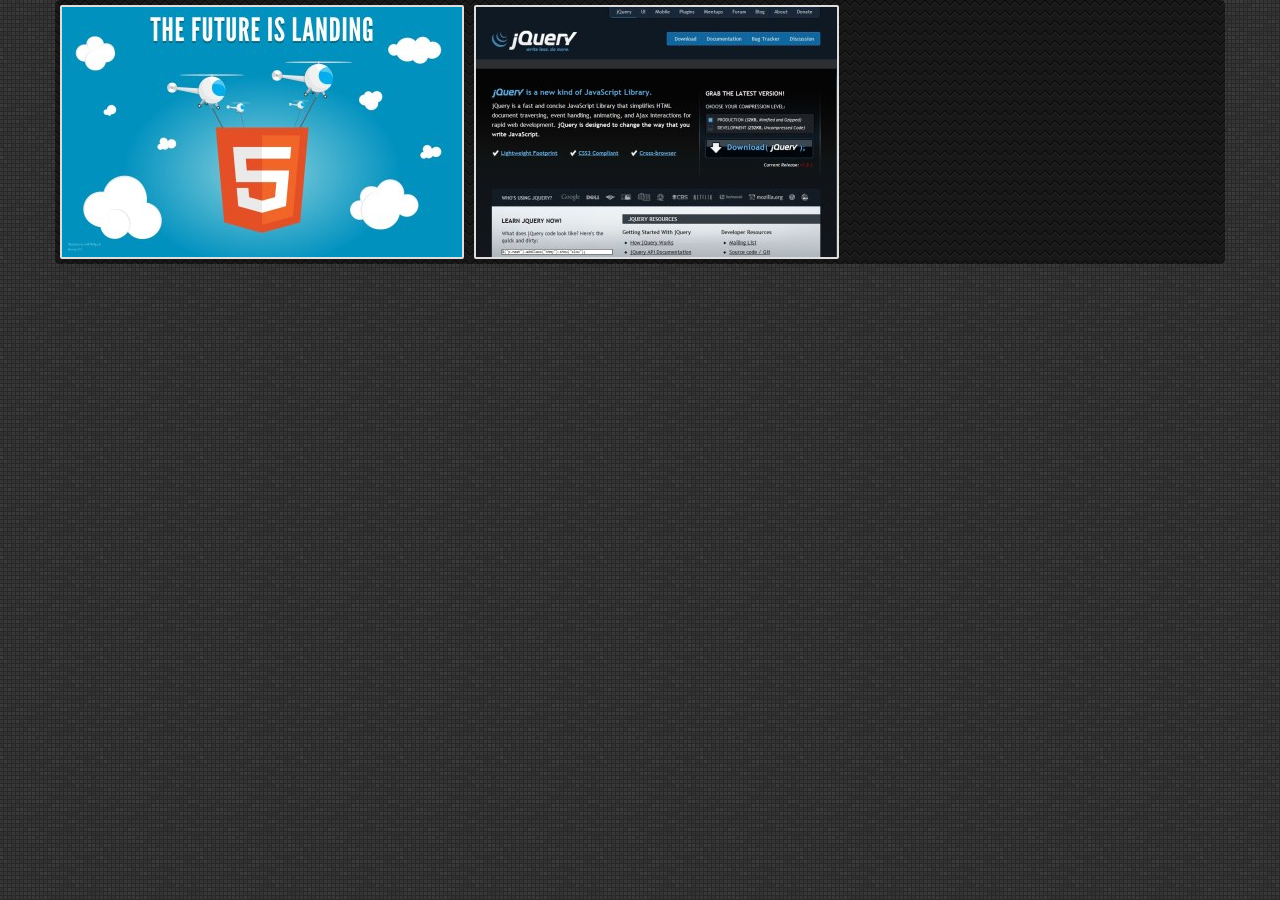
<file: index.html>
<!DOCTYPE html>
<html lang="en">
  <head>
    <meta charset="utf-8">
    <title>Jubimagez</title>
    <meta name="viewport" content="width=device-width, initial-scale=1.0">
    <!-- Le styles -->
    <link href="assets/bootstrap.css" rel="stylesheet">
    <link href="assets/style.css" rel="stylesheet">
    <!-- Le HTML5 shim, for IE6-8 support of HTML5 elements -->
    <!--[if lt IE 9]>
      <script src="http://html5shim.googlecode.com/svn/trunk/html5.js"></script>
    <![endif]-->
    <!-- Le fav and touch icons -->
    <script src="assets/jquery-1.8.3.min.js"></script>
    <script src="data.js"></script>
  </head>
<body>

<div class="container" id="content">

<div class="row">
  <div id="thumbs" class="span12">
  </div>
</div>

</div> <!-- /container -->
<script>
(function() {
  for (var i = 0; i < data.length; i++) {
    var thumbnail = '<a href="thumbs.html?id=' + i + '"><img src="images/' + data[i].name + '/thumbs/' + data[i].name + '001.jpg"></a>';
    
    $('#thumbs').append($(thumbnail));
  }
})();
</script>
</body>
</html>
</file>
<file: assets/style.css>
body {
  padding-bottom: 40px;
  background: url(bg-tile.png);
}
#content {
  background: url(bg-tasky.png);
  border-radius: 5px;
}
img {
  height: 250px;
  margin: 5px;
  border: 2px solid #ddd;
  -webkit-border-radius: 2px;
  -moz-border-radius: 2px;
  border-radius: 2px;
  -webkit-box-shadow: 0 1px 3px rgba(0, 0, 0, 0.055);
  -moz-box-shadow: 0 1px 3px rgba(0, 0, 0, 0.055);
  box-shadow: 0 1px 3px rgba(0, 0, 0, 0.055);
  -webkit-transition: all 0.5s ease-in-out;
  -moz-transition: all 0.5s ease-in-out;
  -o-transition: all 0.5s ease-in-out;
  transition: all 0.5s ease-in-out;
}
img:hover {
  border-color: #0088cc;
  -webkit-box-shadow: 0 1px 4px rgba(0, 105, 214, 0.25);
  -moz-box-shadow: 0 1px 4px rgba(0, 105, 214, 0.25);
  box-shadow: 0 1px 4px rgba(0, 105, 214, 0.25);
}
</file>
